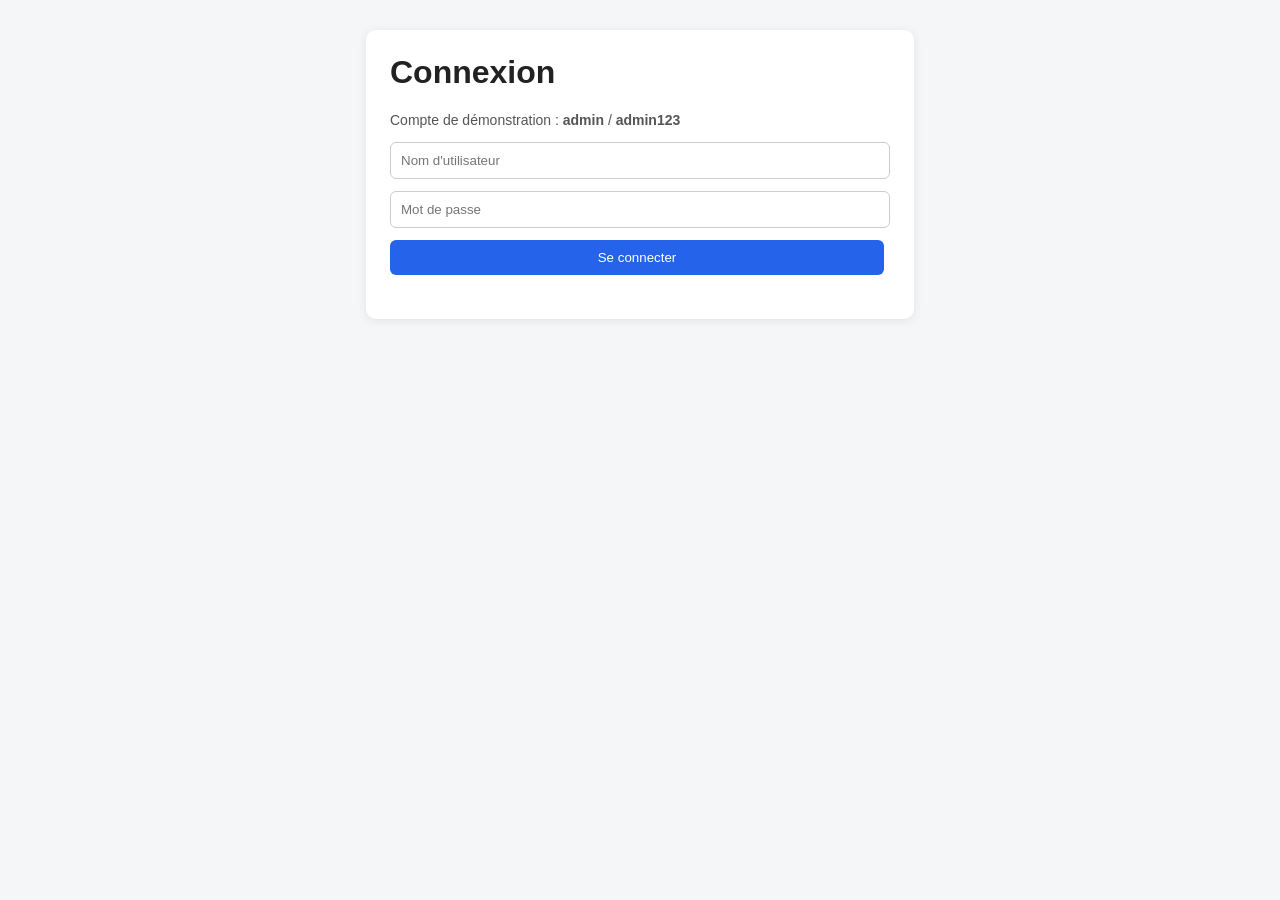
<file: public/login.html>
<!DOCTYPE html>
<html lang="fr">
<head>
    <meta charset="UTF-8">
    <title>Connexion</title>
    <link rel="stylesheet" href="css/styles.css">
</head>
<body>
    <div class="container" style="max-width: 500px;">
        <h1>Connexion</h1>
        <p class="small">Compte de démonstration : <strong>admin</strong> / <strong>admin123</strong></p>

        <div id="message"></div>

        <form id="loginForm">
            <input type="text" id="username" placeholder="Nom d'utilisateur" required>
            <input type="password" id="password" placeholder="Mot de passe" required>
            <button type="submit">Se connecter</button>
        </form>
    </div>

    <script src="js/auth.js"></script>
    <script>
        const form = document.getElementById('loginForm');
        const message = document.getElementById('message');

        form.addEventListener('submit', async (e) => {
            e.preventDefault();
            message.innerHTML = '';

            const username = document.getElementById('username').value.trim();
            const password = document.getElementById('password').value.trim();

            try {
                const res = await fetch('/api/auth/login', {
                    method: 'POST',
                    headers: { 'Content-Type': 'application/json' },
                    body: JSON.stringify({ username, password })
                });

                const data = await res.json();

                if (!res.ok) {
                    throw new Error(data.message || 'Erreur de connexion');
                }

                saveToken(data.token);
                window.location.href = '/index.html';
            } catch (err) {
                message.innerHTML = '<div class="message error">' + err.message + '</div>';
            }
        });
    </script>
</body>
</html>
</file>
<file: public/css/styles.css>
body {
    font-family: Arial, sans-serif;
    margin: 0;
    background: #f4f6f8;
    color: #222;
}

.container {
    width: 90%;
    max-width: 1000px;
    margin: 30px auto;
    background: white;
    padding: 24px;
    border-radius: 10px;
    box-shadow: 0 2px 10px rgba(0,0,0,0.08);
}

h1, h2 {
    margin-top: 0;
}

form {
    display: grid;
    gap: 12px;
    margin-bottom: 20px;
}

input {
    padding: 10px;
    border: 1px solid #ccc;
    border-radius: 6px;
}

button, .btn-link {
    padding: 10px 14px;
    border: none;
    border-radius: 6px;
    cursor: pointer;
    background: #2563eb;
    color: white;
    text-decoration: none;
    display: inline-block;
    margin-right: 6px;
}

button.danger {
    background: #dc2626;
}

button.secondary, .btn-secondary {
    background: #6b7280;
}

.actions {
    display: flex;
    gap: 8px;
    flex-wrap: wrap;
}

table {
    width: 100%;
    border-collapse: collapse;
    margin-top: 16px;
    background: white;
}

th, td {
    border: 1px solid #ddd;
    padding: 10px;
    text-align: left;
}

th {
    background: #f0f2f5;
}

.message {
    padding: 10px;
    margin: 12px 0;
    border-radius: 6px;
    background: #e0f2fe;
}

.error {
    background: #fee2e2;
    color: #991b1b;
}

.topbar {
    display: flex;
    justify-content: space-between;
    align-items: center;
    margin-bottom: 20px;
}

.small {
    color: #555;
    font-size: 14px;
}
</file>
